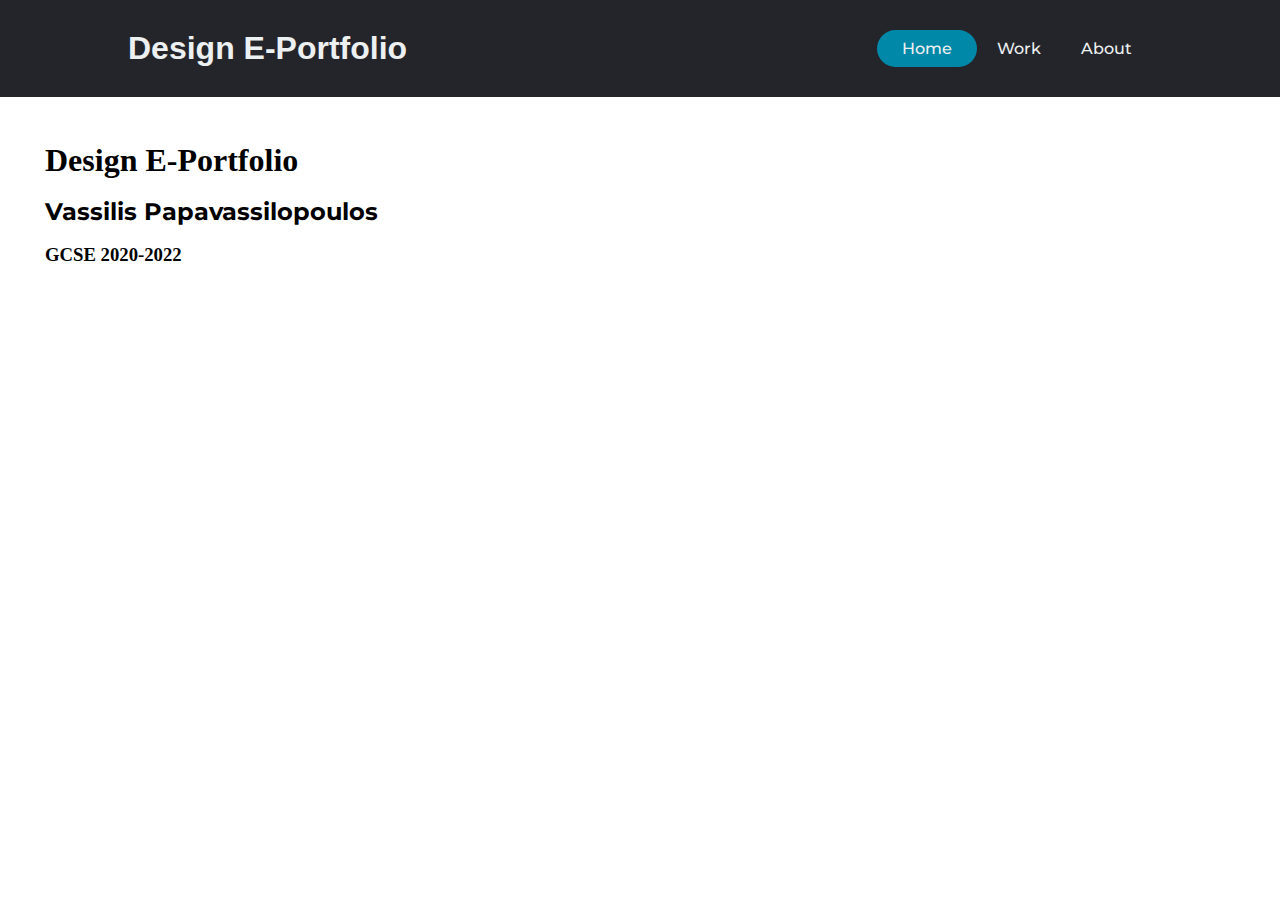
<file: index.html>
<!DOCTYPE html>
    <head>
        <meta charset="utf-8">
        <meta http-equiv="X-UA-Compatible" content="IE=edge">
        <title>Design E-Portfolio</title>
        <meta name="description" content="">
        <meta name="viewport" content="width=device-width, initial-scale=1">
        <link rel="stylesheet" href="styles.css">
        <link href="https://fonts.googleapis.com/css?family=Montserrat:500&display=swap" rel="stylesheet">
    </head>
    <body>
        <header>
            <a class="logo" href="/">Design E-Portfolio</a>
            <a class="cta" href="/index.html">Home</a>

            <nav>
                <ul class="nav__links">
                    <li><a href="work.html">Work</a></li>
                    <li><a href="about.html">About</a></li>
                    
                </ul>
            </nav>
            <p class="menu cta">Menu</p>
        </header>
        <div id="mobile__menu" class="overlay">
            <a class="close">&times;</a>
            <div class="overlay__content">
                <a href="index.html">Home</a>
                <a href="work.html">Work</a>
                <a href="about.html">About</a>
            </div>
        </div>

        <div id = "mainBody">
            <script type="text/javascript" src="mobile.js"></script>
            <h1>Design E-Portfolio</h1>
            <br>
            <h2>Vassilis Papavassilopoulos</h2>
            <br>
            <h3>GCSE 2020-2022</h3>
            
        </div>


    </body>
</html>
</file>
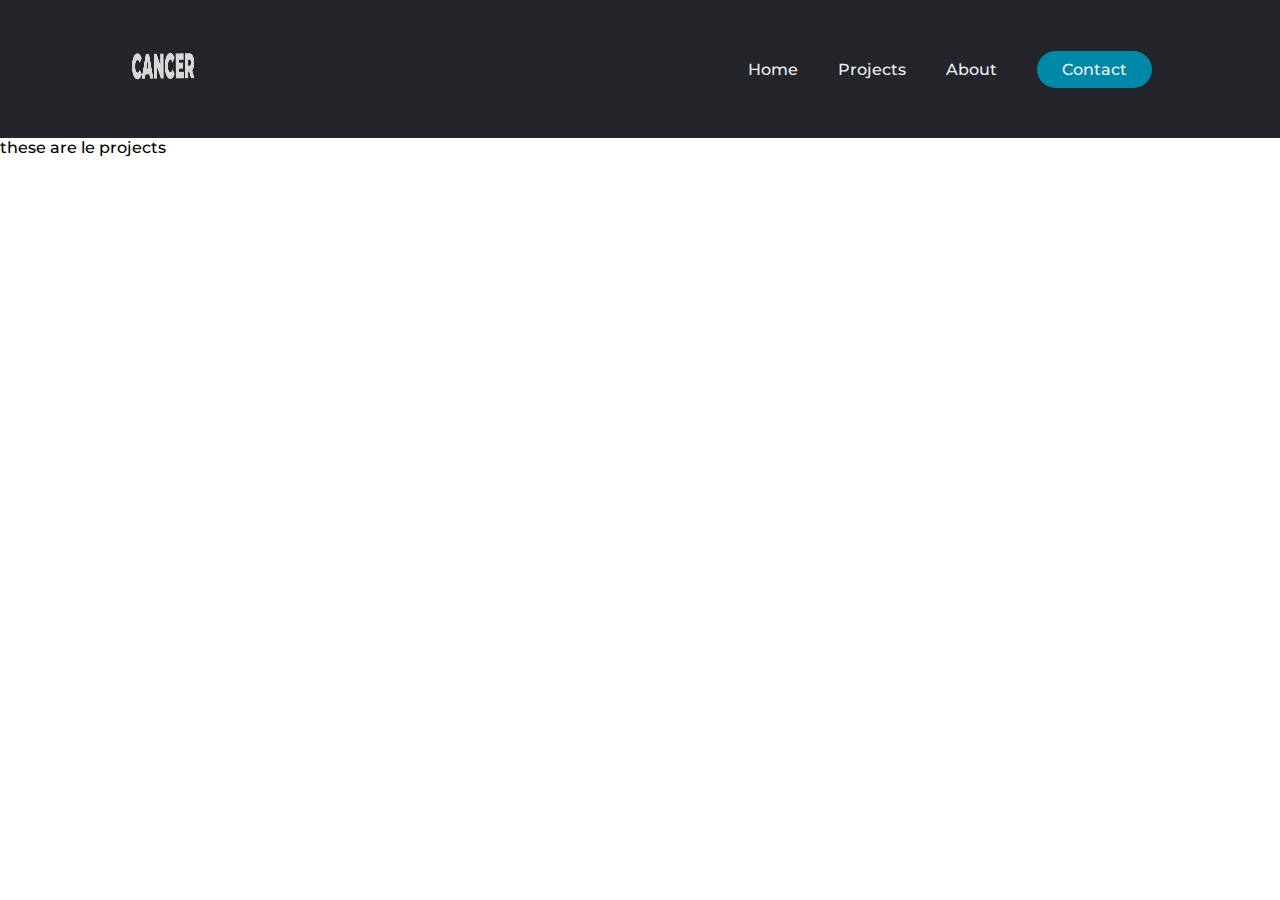
<file: projects.html>
<!DOCTYPE html>
    <head>
        <meta charset="utf-8">
        <meta http-equiv="X-UA-Compatible" content="IE=edge">
        <title>Websiteio</title>
        <meta name="description" content="">
        <meta name="viewport" content="width=device-width, initial-scale=1">
        <link rel="stylesheet" href="styles.css">
        <link href="https://fonts.googleapis.com/css?family=Montserrat:500&display=swap" rel="stylesheet">
    </head>
    <body>
        <header>

            <!-- TODO: change the fucking cancer logo -->
            <a class="logo" href="/"><img src="images/logo.png" style="width:70px;height:70px;" alt="logo"></a>
            <nav>
                <ul class="nav__links">
                    <li><a href="/">Home</a></li>
                    <li><a href="/projects.html">Projects</a></li>
                    <li><a href="#">About</a></li>
                </ul>
            </nav>
            <a class="cta" href="#">Contact</a>
            <p class="menu cta">Menu</p>
        </header>
        <div id="mobile__menu" class="overlay">
            <a class="close">&times;</a>
            <div class="overlay__content">
                <a href="#">Home</a>
                <a href="#">Projects</a>
                <a href="#">About</a>
            </div>
        </div>
        <script type="text/javascript" src="mobile.js"></script>

        <p>these are le projects</p>
    </body>
</html>
</file>
<file: styles.css>
body
{
    font-weight: 500;

    font-family: "Montseratt", "sans-serif";
}

p{
    font-family: "Montserrat", "sans-serif";
}

h2{
    font-family: "Montserrat", "sans-serif"
}

#mainBody{

    padding: 35px;
    margin: 10px;
}

* {
    box-sizing: border-box;
    margin: 0;
    padding: 0;
}

header {
    display: flex;
    justify-content: flex-end;
    align-items: center;
    padding: 30px 10%;
    background-color: #24252a;
}

.logo {
    margin-right: auto;
    font-family: "Montseratt", sans-serif;
    color: #edf0f1;
    text-decoration: none;
    font-weight: bolder;
    font-size: xx-large;
}

.nav__links {
    list-style: none;
    display: flex;
}

.nav__links a,
.cta,
.overlay__content a {
    font-family: "Montserrat", sans-serif;
    font-weight: 500;
    color: #edf0f1;
    text-decoration: none;
}

.nav__links li {
    padding: 0px 20px;
}

.nav__links li a {
    transition: all 0.3s ease 0s;
}

.nav__links li a:hover {
    color: #0088a9;
}

.cta {
    margin-left: 20px;
    padding: 9px 25px;
    background-color: rgba(0, 136, 169, 1);
    border: none;
    border-radius: 50px;
    cursor: pointer;
    transition: all 0.3s ease 0s;
}

.cta:hover {
    background-color: rgba(0, 136, 169, 0.8);
}

/* le mobile version */

.menu {
    display: none;
}

.overlay {
    height: 100%;
    width: 0;
    position: fixed;
    z-index: 1;
    left: 0;
    top: 0;
    background-color: #24252a;
    overflow-x: hidden;
    transition: all 0.5s ease 0s;
}

.overlay--active {
    width: 100%;
}

.overlay__content {
    display: flex;
    height: 100%;
    flex-direction: column;
    align-items: center;
    justify-content: center;
}

.overlay a {
    padding: 15px;
    font-size: 36px;
    display: block;
    transition: all 0.3s ease 0s;
}

.overlay a:hover,
.overlay a:focus {
    color: #0088a9;
}
.overlay .close {
    position: absolute;
    top: 20px;
    right: 45px;
    font-size: 60px;
    color: #edf0f1;
    cursor: pointer;
}

@media screen and (max-height: 450px) {
    .overlay a {
        font-size: 20px;
    }

    .overlay .close {
        font-size: 40px;
        top: 15px;
        right: 35px;
    }
}

@media only screen and (max-width: 800px) {
    .nav__links,
    .cta {
        display: none;
    }
    .menu {
        display: initial;
    }
}


.nicebuttonli
{
    text-align: center;
    margin-left: 10px;
    padding: 9px 25px;
    background-color: rgba(0, 136, 169, 1);
    border: none;
    border-radius: 50px;
    cursor: pointer;
    transition: all 0.3s ease 0s;
    font-family: "Montserrat", sans-serif;
    font-weight: 500;
    color: #edf0f1;
    text-decoration: none;

}

.nicebuttonli:hover {
    background-color: rgba(0, 136, 169, 0.8);
}
</file>
